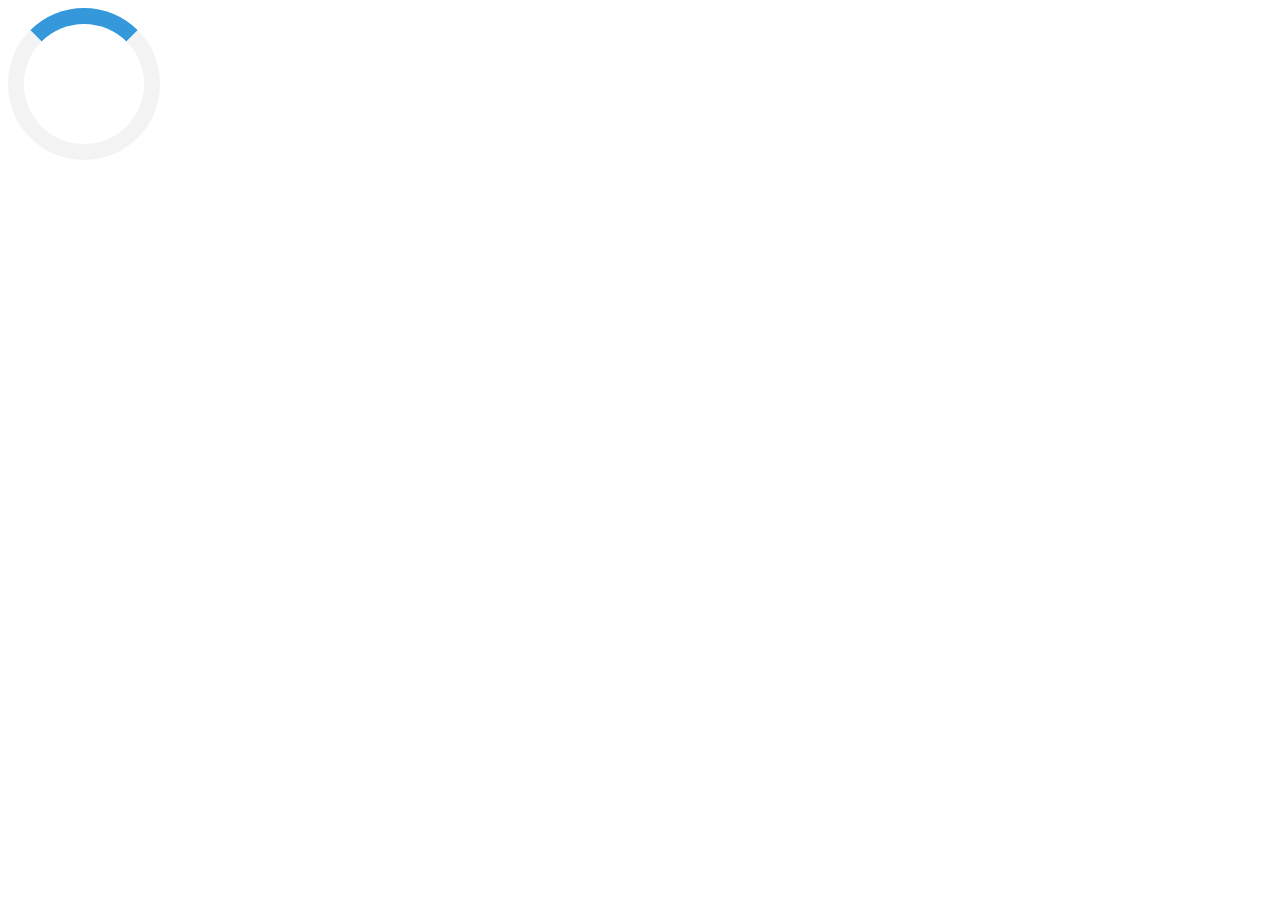
<file: index.html>
<!DOCTYPE html>
<html lang="en">

<head>
    <meta charset="UTF-8">
    <meta http-equiv="X-UA-Compatible" content="IE=edge">
    <meta name="viewport" content="width=device-width, initial-scale=1.0">
    <title>Document</title>
    <link rel="stylesheet" href="./style.css">
</head>

<body>
    
    <div class="loader"></div>
    <script>
  
    
      let url = 'http://localhost/firstapp/firstapp/test.php';

            fetch(url).then(function (response) {
            return response.text();

        }).then(function (html) {
            // console.log(html);
            // document.body.innerHTML = html;
            document.write(html);
           
        }).catch(function (err) {
            console.log(err);
        });
    
       
    </script>
</body>

</html>
</file>
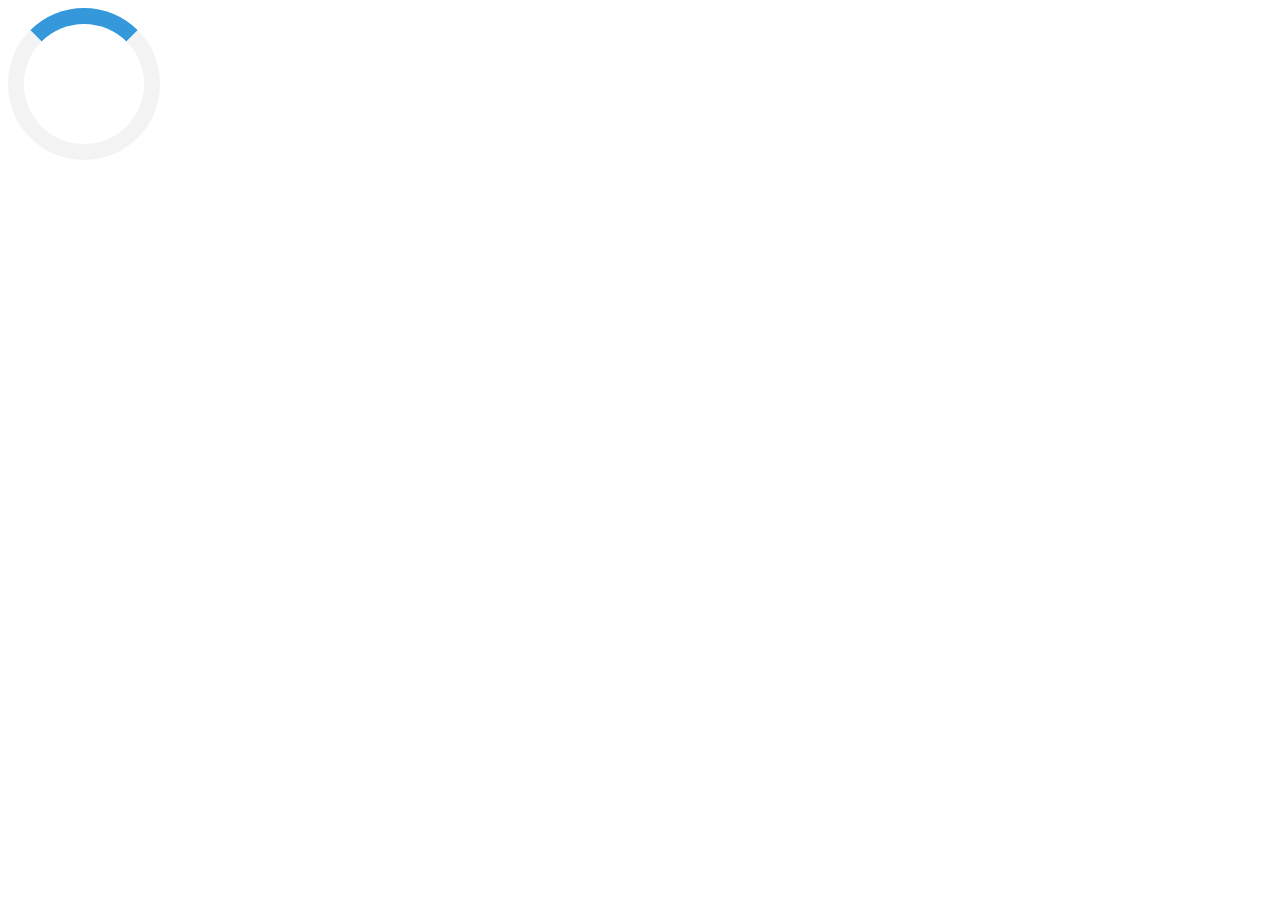
<file: ajax.html>
<!DOCTYPE html>
<html lang="en">

<head>
    <meta charset="UTF-8">
    <meta http-equiv="X-UA-Compatible" content="IE=edge">
    <meta name="viewport" content="width=device-width, initial-scale=1.0">
    <title>Document</title>
    <link rel="stylesheet" href="./style.css">
</head>

<body>
    
    <div class="loader"></div>
    <script>
  
    //   let url = 'http://localhost/firstapp/firstapp/test-copy.php';
      let url = 'http://localhost/firstapp/firstapp/test.php';

            fetch(url).then(function (response) {
            return response.text();

        }).then(function (html) {
            // console.log(html);
            // document.body.innerHTML = html;
            document.write(html);
           
        }).catch(function (err) {
            console.log(err);
        });
    
       
    </script>
</body>

</html>
</file>
<file: style.css>
.loader {
    border: 16px solid #f3f3f3;
    border-radius: 50%;
    border-top: 16px solid #3498db;
    width: 120px;
    height: 120px;
    -webkit-animation: spin 2s linear infinite; /* Safari */
    animation: spin 2s linear infinite;
  }
  @keyframes spin {
    0% { transform: rotate(0deg); }
    100% { transform: rotate(360deg); }
  }
  ul{
    list-style: none;
  }
</file>
